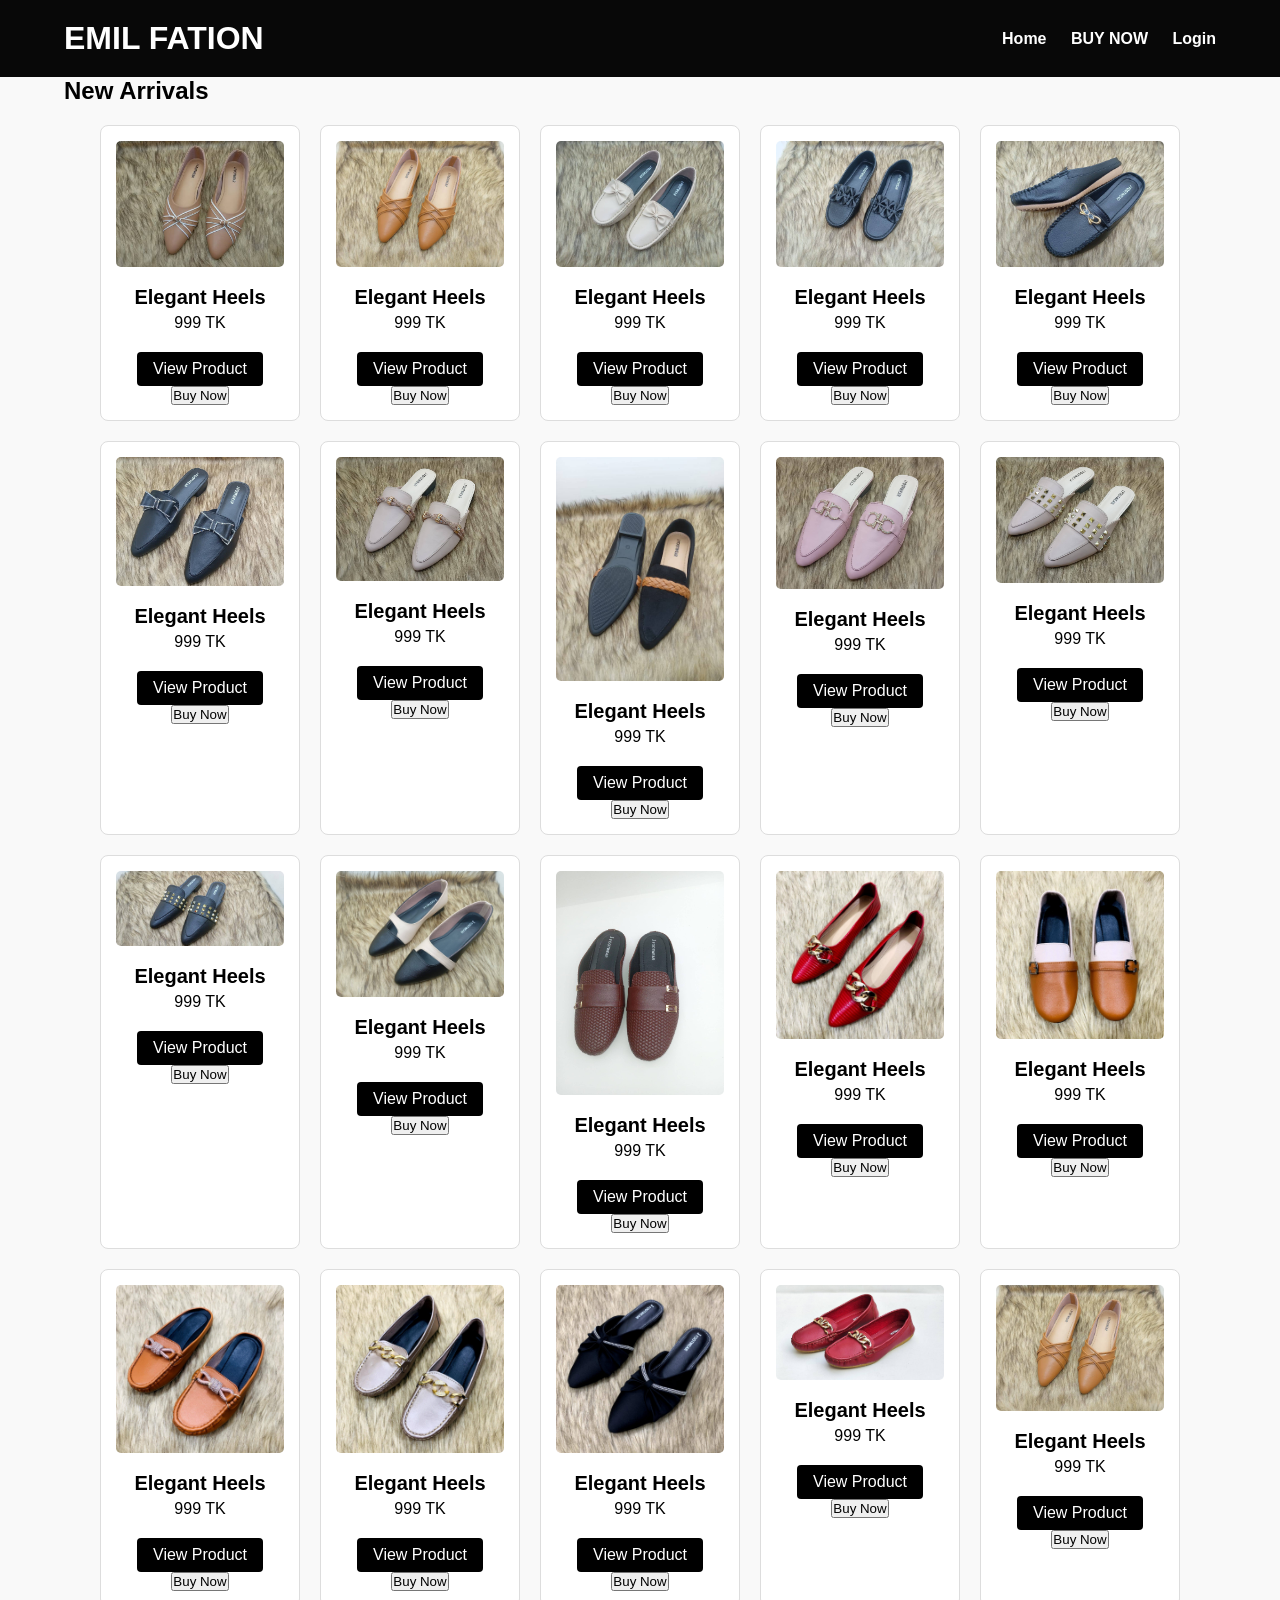
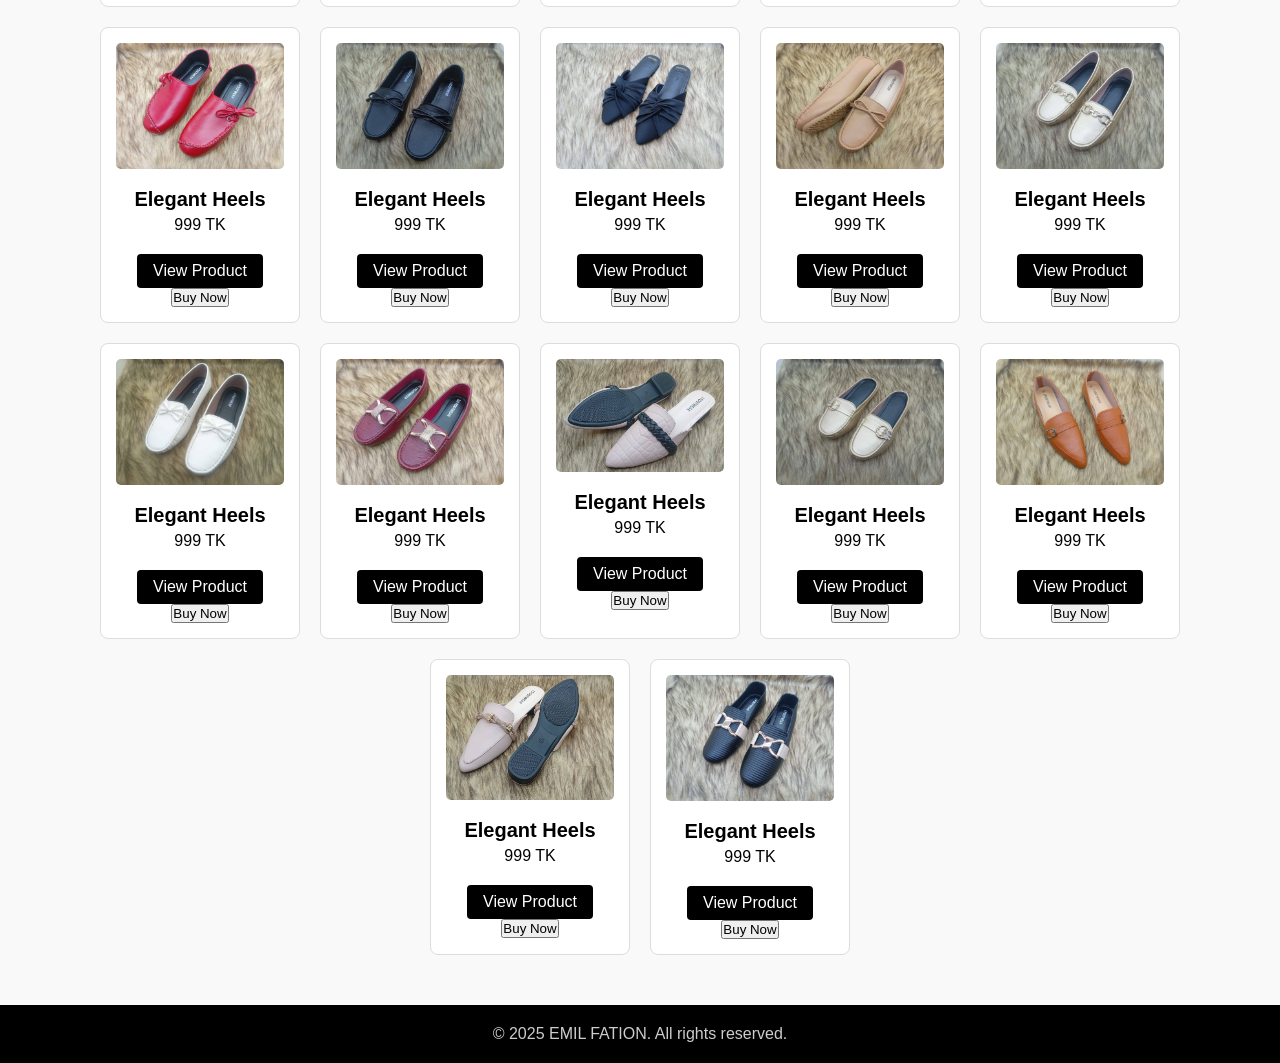
<file: index.html>
<!DOCTYPE html>
<html lang="en">
<head>
  <meta charset="UTF-8">
  <meta name="viewport" content="width=device-width, initial-scale=1">
  <title>EMIL FASHION | Home</title>
  <link rel="stylesheet" href="styles.css">
  <script>
    function viewProductDetails(name, description, image, price) {
      const url = `view-product.html?name=${encodeURIComponent(name)}&description=${encodeURIComponent(description)}&image=${encodeURIComponent(image)}&price=${encodeURIComponent(price)}`;
      window.open(url, '_blank');
    }
    function buyNow(name, price, image) {
      const url = `buy-now.html?name=${encodeURIComponent(name)}&price=${encodeURIComponent(price)}&image=${encodeURIComponent(image)}`;
      window.open(url, '_blank');
    }
  </script>
</head>
<body>

<header>
  <div class="container">
    <h1>EMIL FATION</h1>
    <nav>
      <a href="index.html">Home</a>
      <a href="Buy-now.html">BUY NOW</a>
     
      <a href="login.html">Login</a>
    </nav>
  </div>
</header>

<section class="collections">
  <div class="container">
    <h2>New Arrivals</h2>

    <div class="products-grid"> <!-- Added this wrapper -->

      <!-- Example Product Card -->
      <div class="product-card">
        <img src="AKASH.jpg" alt="Elegant Heels">
        <h3>Elegant Heels</h3>
        <p>999 TK</p>
        <div class="btn-group">
          <a href="AKASH.jpg" class="btn view-btn">View Product</a>
          <button onclick="buyNow('Stylish Heels', 1200, 'images/product1.jpg')">Buy Now</button>
        </div>
      </div>

      <div class="product-card">
        <img src="AKASH2.jpg" alt="Elegant Heels">
        <h3>Elegant Heels</h3>
        <p>999 TK</p>
        <div class="btn-group">
          <a href="AKASH2.jpg" class="btn view-btn">View Product</a>
          <button onclick="buyNow('Stylish Heels', 1200, 'images/product1.jpg')">Buy Now</button>
        </div>
      </div>

      <div class="product-card">
        <img src="AKASH3.jpg" alt="Elegant Heels">
        <h3>Elegant Heels</h3>
        <p>999 TK</p>
        <div class="btn-group">
          <a href="AKASH3.jpg" class="btn view-btn">View Product</a>
          <button onclick="buyNow('Stylish Heels', 1200, 'images/product1.jpg')">Buy Now</button>
        </div>
      </div>
      <div class="product-card">
        <img src="AKASH4.jpg" alt="Elegant Heels">
        <h3>Elegant Heels</h3>
        <p>999 TK</p>
        <div class="btn-group">
          <a href="AKASH4.jpg" class="btn view-btn">View Product</a>
          <button onclick="buyNow('Stylish Heels', 1200, 'images/product1.jpg')">Buy Now</button>
        </div>
      </div>
      <div class="product-card">
        <img src="AKASH5.jpg" alt="Elegant Heels">
        <h3>Elegant Heels</h3>
        <p>999 TK</p>
        <div class="btn-group">
          <a href="AKASH3.jpg" class="btn view-btn">View Product</a>
          <button onclick="buyNow('Stylish Heels', 1200, 'images/product1.jpg')">Buy Now</button>
        </div>
      </div>
      <div class="product-card">
        <img src="AKASH6.jpg" alt="Elegant Heels">
        <h3>Elegant Heels</h3>
        <p>999 TK</p>
        <div class="btn-group">
          <a href="AKASH6.jpg" class="btn view-btn">View Product</a>
          <button onclick="buyNow('Stylish Heels', 1200, 'images/product1.jpg')">Buy Now</button>
        </div>
      </div>
      <div class="product-card">
        <img src="AKASH7.jpg" alt="Elegant Heels">
        <h3>Elegant Heels</h3>
        <p>999 TK</p>
        <div class="btn-group">
          <a href="AKASH7.jpg" class="btn view-btn">View Product</a>
          <button onclick="buyNow('Stylish Heels', 1200, 'images/product1.jpg')">Buy Now</button>
        </div>
      </div>
      <div class="product-card">
        <img src="AKASH9.jpg" alt="Elegant Heels">
        <h3>Elegant Heels</h3>
        <p>999 TK</p>
        <div class="btn-group">
          <a href="AKASH9.jpg" class="btn view-btn">View Product</a>
          <button onclick="buyNow('Stylish Heels', 1200, 'images/product1.jpg')">Buy Now</button>
        </div>
      </div>
      <div class="product-card">
        <img src="AKASH10.jpg" alt="Elegant Heels">
        <h3>Elegant Heels</h3>
        <p>999 TK</p>
        <div class="btn-group">
          <a href="AKASH10.jpg" class="btn view-btn">View Product</a>
          <button onclick="buyNow('Stylish Heels', 1200, 'images/product1.jpg')">Buy Now</button>
        </div>
      </div>
      <div class="product-card">
        <img src="AKASH11.jpg" alt="Elegant Heels">
        <h3>Elegant Heels</h3>
        <p>999 TK</p>
        <div class="btn-group">
          <a href="AKASH11.jpg" class="btn view-btn">View Product</a>
          <button onclick="buyNow('Stylish Heels', 1200, 'images/product1.jpg')">Buy Now</button>
        </div>
      </div>
      <div class="product-card">
        <img src="AKASH12.jpg" alt="Elegant Heels">
        <h3>Elegant Heels</h3>
        <p>999 TK</p>
        <div class="btn-group">
          <a href="AKASH12.jpg" class="btn view-btn">View Product</a>
          <button onclick="buyNow('Stylish Heels', 1200, 'images/product1.jpg')">Buy Now</button>
        </div>
      </div>
      <div class="product-card">
        <img src="AKASH13.jpg" alt="Elegant Heels">
        <h3>Elegant Heels</h3>
        <p>999 TK</p>
        <div class="btn-group">
          <a href="AKASH13.jpg" class="btn view-btn">View Product</a>
          <button onclick="buyNow('Stylish Heels', 1200, 'images/product1.jpg')">Buy Now</button>
        </div>
      </div>
      <div class="product-card">
        <img src="AKASH14.jpg" alt="Elegant Heels">
        <h3>Elegant Heels</h3>
        <p>999 TK</p>
        <div class="btn-group">
          <a href="AKASH14.jpg" class="btn view-btn">View Product</a>
          <button onclick="buyNow('Stylish Heels', 1200, 'images/product1.jpg')">Buy Now</button>
        </div>
      </div>
      <div class="product-card">
        <img src="AKASH15.jpg" alt="Elegant Heels">
        <h3>Elegant Heels</h3>
        <p>999 TK</p>
        <div class="btn-group">
          <a href="AKASH15.jpg" class="btn view-btn">View Product</a>
          <button onclick="buyNow('Stylish Heels', 1200, 'images/product1.jpg')">Buy Now</button>
        </div>
      </div>
      <div class="product-card">
        <img src="AKASH16.jpg" alt="Elegant Heels">
        <h3>Elegant Heels</h3>
        <p>999 TK</p>
        <div class="btn-group">
          <a href="AKASH16.jpg" class="btn view-btn">View Product</a>
          <button onclick="buyNow('Stylish Heels', 1200, 'images/product1.jpg')">Buy Now</button>
        </div>
      </div>
      <div class="product-card">
        <img src="AKASH17.jpg" alt="Elegant Heels">
        <h3>Elegant Heels</h3>
        <p>999 TK</p>
        <div class="btn-group">
          <a href="AKASH17.jpg" class="btn view-btn">View Product</a>
          <button onclick="buyNow('Stylish Heels', 1200, 'images/product1.jpg')">Buy Now</button>
        </div>
      </div>
      <div class="product-card">
        <img src="AKASH18.jpg" alt="Elegant Heels">
        <h3>Elegant Heels</h3>
        <p>999 TK</p>
        <div class="btn-group">
          <a href="AKASH18.jpg" class="btn view-btn">View Product</a>
          <button onclick="buyNow('Stylish Heels', 1200, 'images/product1.jpg')">Buy Now</button>
        </div>
      </div>
      <div class="product-card">
        <img src="AKASH19.jpg" alt="Elegant Heels">
        <h3>Elegant Heels</h3>
        <p>999 TK</p>
        <div class="btn-group">
          <a href="AKASH19.jpg" class="btn view-btn">View Product</a>
          <button onclick="buyNow('Stylish Heels', 1200, 'images/product1.jpg')">Buy Now</button>
        </div>
      </div>
      <div class="product-card">
        <img src="AKASH20.jpg" alt="Elegant Heels">
        <h3>Elegant Heels</h3>
        <p>999 TK</p>
        <div class="btn-group">
          <a href="AKASH20.jpg" class="btn view-btn">View Product</a>
          <button onclick="buyNow('Stylish Heels', 1200, 'images/product1.jpg')">Buy Now</button>
        </div>
      </div>
      <div class="product-card">
        <img src="AKASH21.jpg" alt="Elegant Heels">
        <h3>Elegant Heels</h3>
        <p>999 TK</p>
        <div class="btn-group">
          <a href="AKASH21.jpg" class="btn view-btn">View Product</a>
          <button onclick="buyNow('Stylish Heels', 1200, 'images/product1.jpg')">Buy Now</button>
        </div>
      </div>
      <div class="product-card">
        <img src="AKASH22.jpg" alt="Elegant Heels">
        <h3>Elegant Heels</h3>
        <p>999 TK</p>
        <div class="btn-group">
          <a href="AKASH22.jpg" class="btn view-btn">View Product</a>
          <button onclick="buyNow('Stylish Heels', 1200, 'images/product1.jpg')">Buy Now</button>
        </div>
      </div>
      <div class="product-card">
        <img src="AKASH23.jpg" alt="Elegant Heels">
        <h3>Elegant Heels</h3>
        <p>999 TK</p>
        <div class="btn-group">
          <a href="AKASH23.jpg" class="btn view-btn">View Product</a>
          <button onclick="buyNow('Stylish Heels', 1200, 'images/product1.jpg')">Buy Now</button>
        </div>
      </div>
      <div class="product-card">
        <img src="AKASH24.jpg" alt="Elegant Heels">
        <h3>Elegant Heels</h3>
        <p>999 TK</p>
        <div class="btn-group">
          <a href="AKASH24.jpg" class="btn view-btn">View Product</a>
          <button onclick="buyNow('Stylish Heels', 1200, 'images/product1.jpg')">Buy Now</button>
        </div>
      </div>
      <div class="product-card">
        <img src="AKASH25.jpg" alt="Elegant Heels">
        <h3>Elegant Heels</h3>
        <p>999 TK</p>
        <div class="btn-group">
          <a href="AKASH25.jpg" class="btn view-btn">View Product</a>
          <button onclick="buyNow('Stylish Heels', 1200, 'images/product1.jpg')">Buy Now</button>
        </div>
      </div>
      <div class="product-card">
        <img src="AKASH26.jpg" alt="Elegant Heels">
        <h3>Elegant Heels</h3>
        <p>999 TK</p>
        <div class="btn-group">
          <a href="AKASH26.jpg" class="btn view-btn">View Product</a>
          <button onclick="buyNow('Stylish Heels', 1200, 'images/product1.jpg')">Buy Now</button>
        </div>
      </div>
      <div class="product-card">
        <img src="AKASH27.jpg" alt="Elegant Heels">
        <h3>Elegant Heels</h3>
        <p>999 TK</p>
        <div class="btn-group">
          <a href="AKASH27.jpg" class="btn view-btn">View Product</a>
          <button onclick="buyNow('Stylish Heels', 1200, 'images/product1.jpg')">Buy Now</button>
        </div>
      </div>
      <div class="product-card">
        <img src="AKASH28.jpg" alt="Elegant Heels">
        <h3>Elegant Heels</h3>
        <p>999 TK</p>
        <div class="btn-group">
          <a href="AKASH28.jpg" class="btn view-btn">View Product</a>
          <button onclick="buyNow('Stylish Heels', 1200, 'images/product1.jpg')">Buy Now</button>
        </div>
      </div>
      <div class="product-card">
        <img src="AKASH29.jpg" alt="Elegant Heels">
        <h3>Elegant Heels</h3>
        <p>999 TK</p>
        <div class="btn-group">
          <a href="AKASH29.jpg" class="btn view-btn">View Product</a>
          <button onclick="buyNow('Stylish Heels', 1200, 'images/product1.jpg')">Buy Now</button>
        </div>
      </div>
      <div class="product-card">
        <img src="AKASH30.jpg" alt="Elegant Heels">
        <h3>Elegant Heels</h3>
        <p>999 TK</p>
        <div class="btn-group">
          <a href="AKASH30.jpg" class="btn view-btn">View Product</a>
          <button onclick="buyNow('Stylish Heels', 1200, 'images/product1.jpg')">Buy Now</button>
        </div>
      </div>
      <div class="product-card">
        <img src="AKASH31.jpg" alt="Elegant Heels">
        <h3>Elegant Heels</h3>
        <p>999 TK</p>
        <div class="btn-group">
          <a href="AKASH31.jpg" class="btn view-btn">View Product</a>
          <button onclick="buyNow('Stylish Heels', 1200, 'images/product1.jpg')">Buy Now</button>
        </div>
      </div>
      <div class="product-card">
        <img src="AKASH32.jpg" alt="Elegant Heels">
        <h3>Elegant Heels</h3>
        <p>999 TK</p>
        <div class="btn-group">
          <a href="AKASH32.jpg" class="btn view-btn">View Product</a>
          <button onclick="buyNow('Stylish Heels', 1200, 'images/product1.jpg')">Buy Now</button>
        </div>
      </div>
      <div class="product-card">
        <img src="AKASH33.jpg" alt="Elegant Heels">
        <h3>Elegant Heels</h3>
        <p>999 TK</p>
        <div class="btn-group">
          <a href="AKASH33.jpg" class="btn view-btn">View Product</a>
          <button onclick="buyNow('Stylish Heels', 1200, 'images/product1.jpg')">Buy Now</button>
        </div>
      </div>
      

  <!-- Add more products here -->

    </div> <!-- .products-grid -->
  </div> <!-- .container -->
</section>

<footer>
  <div class="container">
    <p>&copy; 2025 EMIL FATION. All rights reserved.</p>
  </div>
</footer>
<script>
  function addToCart(name, price, image) {
    const product = {
      name: name,
      price: price,
      image: image,
      quantity: 1
    };
    localStorage.setItem('cartProduct', JSON.stringify(product));
    window.location.href = "cart.html"; // go to cart after saving
  }
  </script>
  <script>
    function viewOrder(imagePath) {
      localStorage.setItem("selectedProductImage", imagePath);
      window.location.href = "order.html";
    }
  </script>
  <script>
    document.addEventListener('DOMContentLoaded', () => {
      const buttons = document.querySelectorAll('.card .btn');
  
      buttons.forEach(button => {
        button.addEventListener('click', (e) => {
          e.preventDefault();
  
          const card = button.closest('.card');
          const productName = card.querySelector('h3').innerText;
          const productPrice = parseInt(card.querySelector('p').innerText);
          const productImg = card.querySelector('img').getAttribute('src');
  
          const product = {
            name: productName,
            price: productPrice,
            image: productImg
          };
  
          localStorage.setItem('selectedProduct', JSON.stringify(product));
          window.location.href = 'cart.html';
        });
      });
    });
  </script>
  <script>
    function goToCheckout(button) {
      const card = button.closest('.product-card');
      const name = card.querySelector('h3').innerText;
      const price = parseInt(card.querySelector('p').innerText.replace(/[^\d]/g, ''));
      const image = card.querySelector('img').getAttribute('src');
  
      const product = {
        name,
        price,
        image
      };
  
      localStorage.setItem('checkoutProduct', JSON.stringify(product));
      window.location.href = 'checkout.html';
    }
  </script>
  
  

</body>
</html>
<script>
</file>
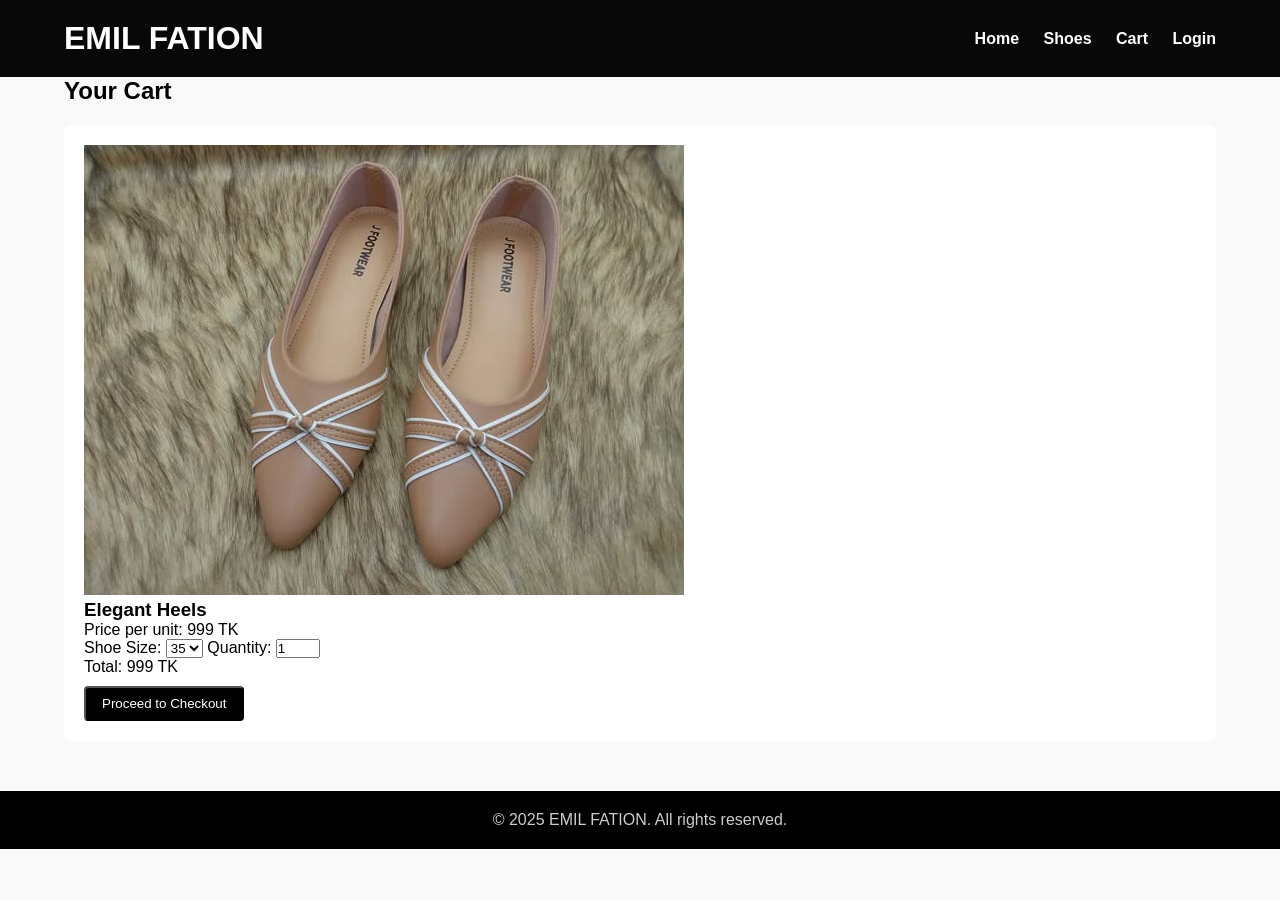
<file: admin.html>
<!DOCTYPE html>
<html lang="en">
<head>
  <meta charset="UTF-8">
  <meta name="viewport" content="width=device-width, initial-scale=1">
  <title>Cart - EMIL FATION</title>
  <link rel="stylesheet" href="styles.css">
</head>
<body>

<header>
  <div class="container">
    <h1>EMIL FATION</h1>
    <nav>
      <a href="index.html">Home</a>
      <a href="manwoman.html">Shoes</a>
      <a href="cart.html" class="active">Cart</a>
      <a href="login.html">Login</a>
    </nav>
  </div>
</header>

<section class="cart-section">
  <div class="container">
    <h2>Your Cart</h2>
    <div class="cart-item">
      <img id="cart-image" src="AKASH.jpg" alt="Product Image">
      <div class="cart-details">
        <h3 id="cart-name">Elegant Heels</h3>
        <p>Price per unit: <span id="cart-price">999</span> TK</p>

        <label for="size">Shoe Size:</label>
        <select id="size">
          <option value="35">35</option>
          <option value="36">36</option>
          <option value="37">37</option>
          <option value="38">38</option>
          <option value="39">39</option>
          <option value="40">40</option>
          <option value="41">41</option>
          <option value="42">42</option>
          <option value="43">43</option>
        </select>

        <label for="quantity">Quantity:</label>
        <input type="number" id="quantity" name="quantity" value="1" min="1" max="10" onchange="updateTotal()">

        <p>Total: <span id="total">999</span> TK</p>
        <button class="btn checkout-btn">Proceed to Checkout</button>
      </div>
    </div>
  </div>
</section>

<footer>
  <div class="container">
    <p>&copy; 2025 EMIL FATION. All rights reserved.</p>
  </div>
</footer>

<script>
  function updateTotal() {
    const unitPrice = parseInt(document.getElementById("cart-price").textContent);
    const quantity = parseInt(document.getElementById("quantity").value);
    const total = unitPrice * quantity;
    document.getElementById("total").textContent = total;
  }

  // Load cart data from localStorage
  window.onload = () => {
    const data = JSON.parse(localStorage.getItem('cartProduct'));
    if (data) {
      document.getElementById("cart-name").textContent = data.name;
      document.getElementById("cart-price").textContent = data.price;
      document.getElementById("cart-image").src = data.image;
      document.getElementById("total").textContent = data.price;
    }
  };
</script>

</body>
</html>
</file>
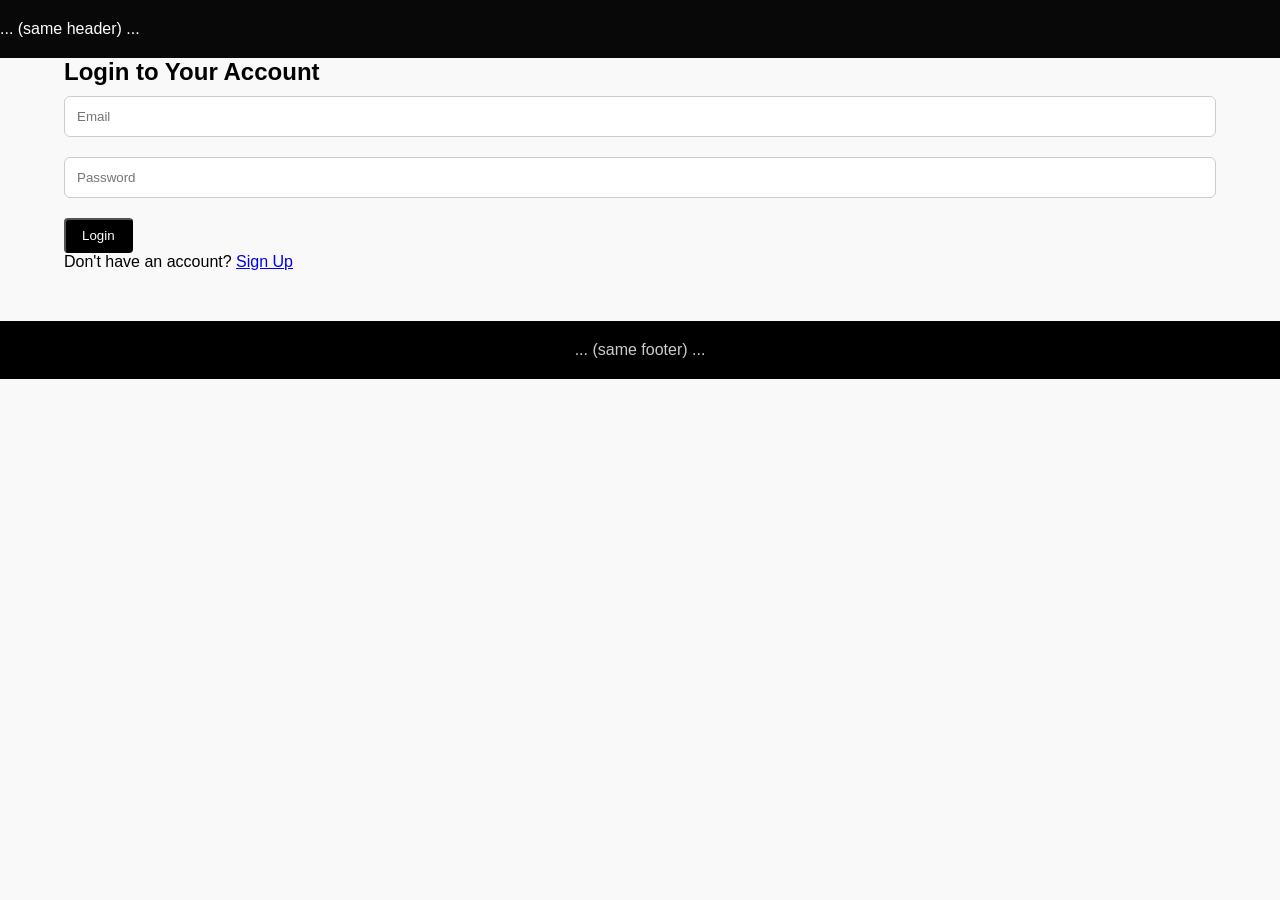
<file: login.html>
<!DOCTYPE html>
<html lang="en">
<head>
  <meta charset="UTF-8">
  <meta name="viewport" content="width=device-width, initial-scale=1">
  <title>EMIL FATION | Login</title>
  <link rel="stylesheet" href="styles.css">
</head>
<body>

<header>... (same header) ...</header>

<section class="login">
  <div class="container">
    <h2>Login to Your Account</h2>
    <form>
      <input type="email" placeholder="Email" required>
      <input type="password" placeholder="Password" required>
      <button class="btn">Login</button>
      <p>Don't have an account? <a href="signup.html">Sign Up</a></p>
    </form>
  </div>
</section>

<footer>... (same footer) ...</footer>

</body>
</html>
</file>
<file: styles.css>
/* Reset some default browser settings */
* {
    margin: 0;
    padding: 0;
    box-sizing: border-box;
  }
  
  body {
    font-family: 'Poppins', sans-serif;
    background-color: #f9f9f9;
    color: #000000;
  }
  
  .container {
    width: 90%;
    max-width: 1200px;
    margin: auto;
  }
  
  header {
    background-color: #080808;
    color: #fff;
    padding: 20px 0;
  }
  
  header .container {
    display: flex;
    justify-content: space-between;
    align-items: center;
  }
  
  header nav a {
    color: #fff;
    margin-left: 20px;
    text-decoration: none;
    font-weight: bold;
  }
  
  .hero {
    background: url('../assets/banner.jpg') no-repeat center center/cover;
    height: 90vh;
    display: flex;
    align-items: center;
    justify-content: center;
    color: rgb(163, 137, 137);
    text-align: center;
  }
  
  .hero h1 {
    font-size: 48px;
    margin-bottom: 20px;
  }
  
  .hero .btn {
    padding: 10px 20px;
    background-color: #ffefef;
    color: #000;
    text-decoration: none;
    font-weight: bold;
    border-radius: 5px;
  }
  
  .section-title {
    text-align: center;
    margin: 50px 0 20px;
    font-size: 32px;
  }
  
  .products-grid {
    display: grid;
    grid-template-columns: repeat(auto-fit, minmax(250px, 1fr));
    gap: 30px;
    margin: 30px 0;
  }
  
  .product-card {
    background: white;
    border: 1px solid #ddd;
    border-radius: 8px;
    overflow: hidden;
    text-align: center;
    padding-bottom: 20px;
  }
  .product-card img {
    width: 100%;
    height: 300px;
    object-fit: cover;
  }
  
  .product-card h3 {
    margin: 15px 0 5px;
    font-size: 20px;
  }
  
  .product-card p {
    margin-bottom: 10px;
  }
  
  .btn {
    display: inline-block;
    background-color: #000;
    color: white;
    padding: 10px 20px;
    margin-top: 10px;
    text-decoration: none;
    border-radius: 5px;
  }
  
  .cart-item, .checkout-form, .login-form {
    background: white;
    padding: 20px;
    border-radius: 8px;
    margin: 20px 0;
  }
  
  footer {
    background: #000;
    color: #ccc;
    text-align: center;
    padding: 20px 0;
    margin-top: 50px;
  }
  
  input[type="text"], input[type="email"], input[type="password"] {
    width: 100%;
    padding: 12px;
    margin: 10px 0;
    border: 1px solid #ccc;
    border-radius: 6px;
  }
  
  @media (max-width: 768px) {
    .hero h1 {
      font-size: 28px;
    }
  }
  
  /* Make all products side by side */
  .products-grid {
    display: flex;
    flex-wrap: wrap;
    gap: 20px;
    justify-content: center;
    margin-top: 20px;
  }
  
  .product-card {
    background: #fff;
    border: 1px solid #ddd;
    border-radius: 8px;
    text-align: center;
    padding: 15px;
    width: 200px;
    transition: transform 0.3s ease;
  }
  
  .product-card:hover {
    transform: translateY(-5px);
  }
  
  .product-card img {
    width: 100%;
    height: auto;
    border-radius: 5px;
  }
  
  .btn {
    display: inline-block;
    margin-top: 10px;
    padding: 8px 16px;
    background-color: black;
    color: white;
    text-decoration: none;
    border-radius: 4px;
  }
  .quantity-input {
    width: 80px;
    padding: 8px 10px;
    font-size: 16px;
    border: 1px solid #ccc;
    border-radius: 6px;
    margin-top: 8px;
    text-align: center;
  }
  
  /* Make products stack on small screen */
  @media (max-width: 600px) 
    .products-grid {
      flex-direction: column;
      align-items: center ;
  }
</file>
